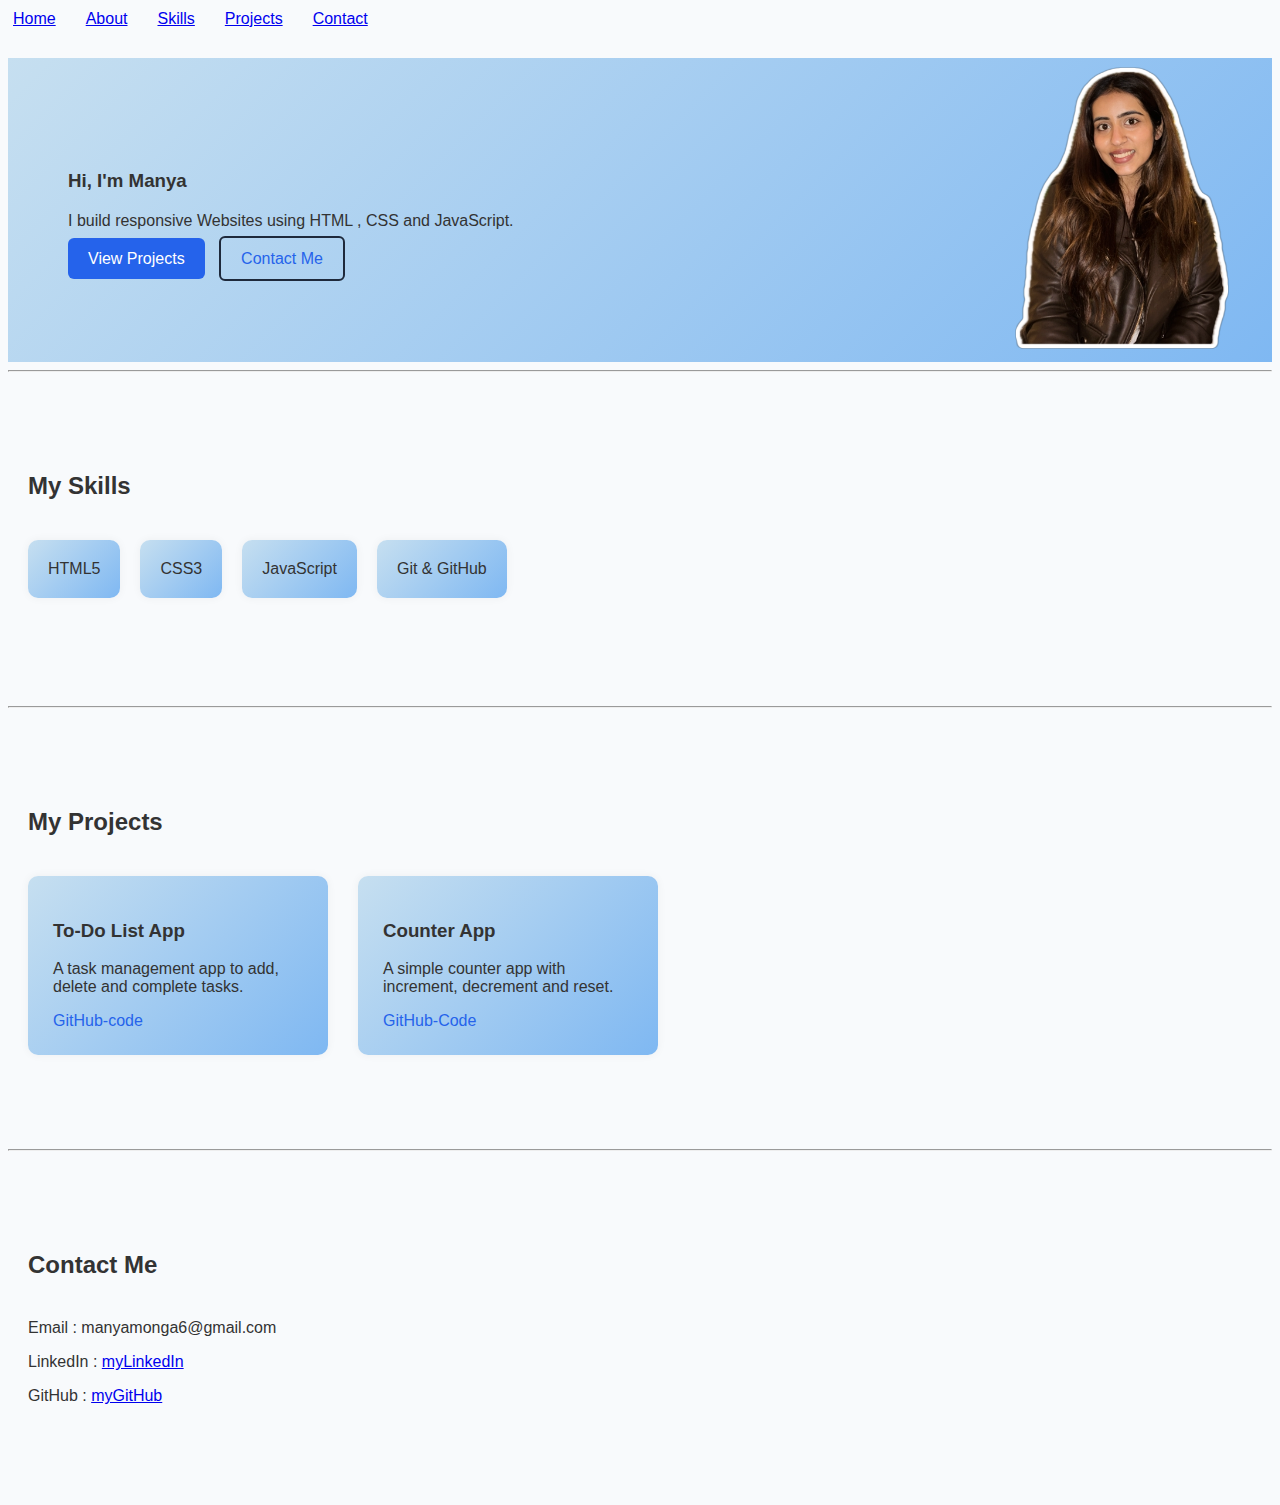
<file: index.html>
<!DOCTYPE html>
<html lang="en">
<head>
    <meta charset="UTF-8">
    <meta name="viewport" content="width=device-width, initial-scale=1.0">
    <title>Portfolio Website</title>
    <link rel="stylesheet" href="style.css">
</head>
<body>
    <!---------------navbar-------------->
    <header id="navbar">
        <nav>
        <a href ="#home" target="_main">Home</a>
        <a href="#about" target="_main">About</a>
        <a href="#skills" target="_main">Skills</a>
        <a href="#projects" target="_main">Projects</a>
        <a href="#contact" target="_main">Contact</a>
        </nav>
    </header>
    <!----------------hero section-------------->
    <section class="hero" id="Home">
        <div class="hero-text">
        <h3>Hi, I'm Manya</h3>
        <p>I build responsive Websites using HTML , CSS and JavaScript.</p>
        <div class="buttons">
        <a href="#projects" target="_main" class="btn primary">View Projects</a>
        <a href="#contact" target="_main" class="btn secondary">Contact Me</a>
        </div>
        </div>
        <div class="hero-img">
            <img src="profile.webp" alt="profile">
        </div>
        </section>
<hr />
    <!----------about----------->
    <section class="section" id="skills">
        <h2>My Skills</h2>
        <div class="skills-container">
            <div class="skill-card">HTML5</div>
            <div class="skill-card">CSS3</div>
            <div class="skill-card">JavaScript</div>
            <div class="skill-card">Git & GitHub</div>
        </div>
    </section>
    <hr />
    <!---------------projects---------->
    <section class="section" id="projects">
        <h2>My Projects</h2>
        <div class="projects-container">

            <div class="project-card">
                <h3>To-Do List App</h3>
                <p> A task management app to add, delete and complete tasks. </p>
                <div class="project-links">
                 <a href="https://github.com/manyamonga/Simple-To-Do-List" target="_main" >GitHub-code</a>
                </div>
            </div>
            <div class="project-card">
                <h3>Counter App</h3>
                <p> A simple counter app with increment, decrement and reset. </p>
                <div class="project-links">
                 <a href="https://github.com/manyamonga/JavaScript-Counter-App" target="_main" >GitHub-Code</a>
                </div>
            </div>
        </div>
    </section>
<br />
<br />
    <hr />
    <!------------------contact------------>
    <section class="section contact" id="contact">
        <h2>Contact Me</h2>
        <p>Email : manyamonga6@gmail.com</p>
        <p>LinkedIn : <a href="https://www.linkedin.com/in/manya-monga-39ab1a374?utm_source=share&utm_campaign=share_via&utm_content=profile&utm_medium=ios_app" target="_main"> myLinkedIn </a></p>
        <p>GitHub : <a href="https://github.com/manyamonga" target="_main">  myGitHub </a></p>
    </section>
</body>

</html>
</file>
<file: style.css>
* {
  padding: 0;
  box-sizing: border-box;
  font-family: 'Poppins', sans-serif;
}

body {
  background-color: #f8fafc;
  color: #333;
}

html {
  scroll-behavior: smooth;
}

/* Navbar */
@media (max-width: 768px) {
  h1 {
    font-size: 2.2rem;
  }

  h2 {
    font-size: 1.3rem;
  }

  p {
    font-size: 1rem;
  }
}

.navbar {
  display: flex;
  justify-content: space-between;
  align-items: center;
  padding: 30px 60px;
  background: white;
}

.navbar nav a {
  margin-left: 30px;
  text-decoration: none;
  color: black;
  font-weight: 500;
  margin-right: 20px;
  font-size: 16px;
}

nav {
  display: flex;
  gap: 30px;
  margin-left: 5px;
  margin-top: 10px;
}

/* Hero */
.hero {
  display: flex;
  gap: 40px;
}

@media (max-width: 768px) {
  .hero {
    flex-direction: column-reverse;
    text-align: center;
    padding: 60px 5%;
  }

  .hero img {
    width: 220px;
  }
}

.hero {
  display: flex;
  justify-content: space-between;
  align-items: center;
  margin-top: 30px;
  padding-left: 60px;
  background : linear-gradient(135deg , #c6dff0 , #7fb8f2);
  
}

.hero-text h1 {
  font-size: 42px;
}

.hero-text h2 {
  color: #2563eb;
  margin: 10px 0;
}

.hero-text p {
  margin: 20px 0;
}

.buttons .btn {
  padding: 12px 20px;
  text-decoration: none;
  margin-right: 10px;
  border-radius: 6px;
}

.primary {
  background: #2563eb;
  color: white;
}

.secondary {
  border: 2px solid #1e293b;
  color: #2563eb;
  border-radius: 8px;
}

@media (max-width: 768px) {
  .hero-buttons {
    display: flex;
    flex-direction: column;
    gap: 15px;
  }

  .btn {
    width: 100%;
    text-align: center;
  }
}

.hero-img img {
  width: 300px;
}

/* Sections */
.section {
  margin-top: 80px;
  margin-left: 20px;
}

.section h2 {
  margin-bottom: 40px;
}

/* Skills */
#skills h2 {
  margin-top: 100px;
}

.skills-container {
  display: flex;
  gap: 20px;
}

.skill-card {
  background: white;
  padding: 20px;
  border-radius: 10px;
  box-shadow: 0 0 10px rgba(0,0,0,0.05);
  background : linear-gradient(135deg , #c6dff0 , #7fb8f2);
  margin-bottom: 100px;
}

#skilss {
  background-color: #f8fafc;
}

.skills-grid,
.projects-grid {
  display: grid;
  grid-template-columns: repeat(auto-fit, minmax(220px, 1fr));
  gap: 20px;
}

/* Projects */
#projects {
  margin-top: 50px;
  margin-bottom: 50px;
}

#projects h2 {
  margin-top: 100px;
}

.projects-container {
  display: flex;
  gap: 30px;
}

.project-card {
  background: white;
  padding: 25px;
  border-radius: 10px;
  width: 300px;
  box-shadow: 0 0 10px rgba(0,0,0,0.05);
  background : linear-gradient(135deg , #c6dff0 , #7fb8f2);
}

.project-links a {
  margin-right: 15px;
  text-decoration: none;
  color: #2563eb;
}

/* Contact */


.contact h2 {
  margin-top: 20px;
}

#contact {
  margin-top: 100px;
  margin-bottom: 100px;
}

 @media (max-width: 768px) {
  #contact p,
  #contact a {
    display: block;
    margin-bottom: 10px;
  }

}
</file>
